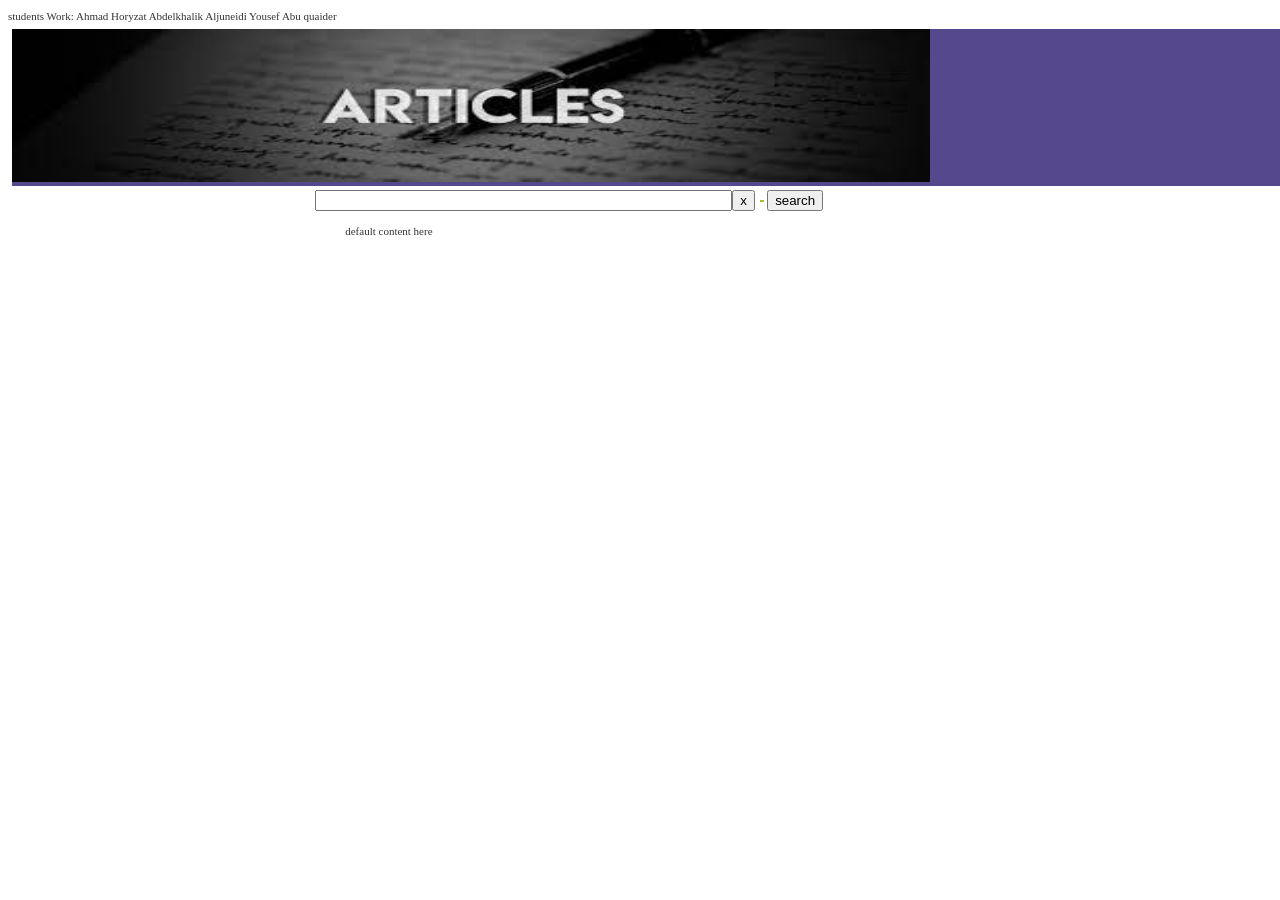
<file: index.html>
<!DOCTYPE html PUBLIC "-//W3C//DTD XHTML 1.0 Strict//EN" "http://www.w3.org/TR/xhtml1/DTD/xhtml1-strict.dtd">
<html xmlns="http://www.w3.org/1999/xhtml">
<head>
<title>Articles Search</title>
<link href="css/articles.css" rel="stylesheet" type="text/css"/>
</head>
<body>
students Work: 
Ahmad Horyzat
Abdelkhalik Aljuneidi
Yousef Abu quaider

<div id="wrapper">
<div id="header"><a href="index.xqy"><img src="articles.jpg" width="918" height="153" border="0"/></a></div>

<div id="rightcol">
  <form name="form1" method="get" action="index.xqy" id="form1">
  <div id="searchdiv">
    <input type="text" name="q" id="q" size="50"/><button type="button" id="reset_button" onclick="document.getElementById('bday').value = ''; document.getElementById('q').value = ''; document.location.href='index.xqy'">x</button>&#160;
    <input style="border:0; width:0; height:0; background-color: #A7C030" type="text" size="0" maxlength="0"/>
	<input type="submit" id="submitbtn" name="submitbtn" value="search"/>
	&#160;&#160;&#160;&#160;&#160;&#160;&#160;&#160;&#160;&#160;&#160;&#160;&#160;&#160;&#160;
  </div>
  <div id="detaildiv">
  	default content here
  </div>
  </form>
</div>
<div id="footer"></div>
</div>
</body>
</html>
</file>
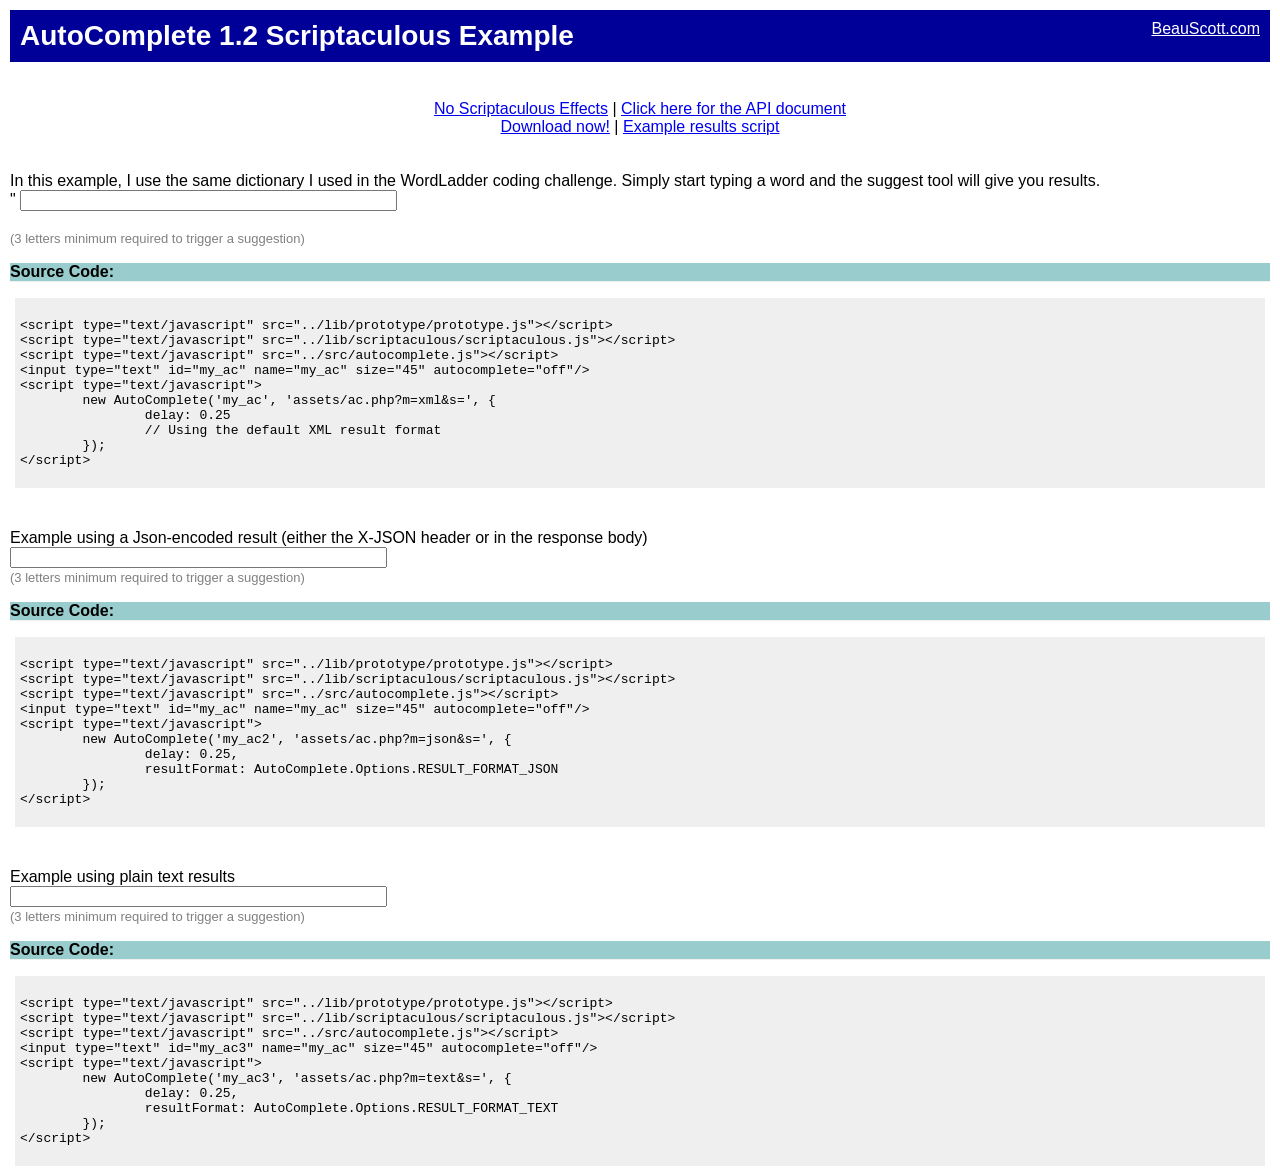
<file: autocomplete/doc/examples.html>
<!DOCTYPE HTML PUBLIC "-//W3C//DTD HTML 4.01//EN" "http://www.w3.org/TR/html4/strict.dtd">
<!--
	//
	// Copyright (c) 2008 Beau D. Scott | http://www.beauscott.com
	//
	// Permission is hereby granted, free of charge, to any person
	// obtaining a copy of this software and associated documentation
	// files (the "Software"), to deal in the Software without
	// restriction, including without limitation the rights to use,
	// copy, modify, merge, publish, distribute, sublicense, and/or sell
	// copies of the Software, and to permit persons to whom the
	// Software is furnished to do so, subject to the following
	// conditions:
	//
	// The above copyright notice and this permission notice shall be
	// included in all copies or substantial portions of the Software.
	//
	// THE SOFTWARE IS PROVIDED "AS IS", WITHOUT WARRANTY OF ANY KIND,
	// EXPRESS OR IMPLIED, INCLUDING BUT NOT LIMITED TO THE WARRANTIES
	// OF MERCHANTABILITY, FITNESS FOR A PARTICULAR PURPOSE AND
	// NONINFRINGEMENT. IN NO EVENT SHALL THE AUTHORS OR COPYRIGHT
	// HOLDERS BE LIABLE FOR ANY CLAIM, DAMAGES OR OTHER LIABILITY,
	// WHETHER IN AN ACTION OF CONTRACT, TORT OR OTHERWISE, ARISING
	// FROM, OUT OF OR IN CONNECTION WITH THE SOFTWARE OR THE USE OR
	// OTHER DEALINGS IN THE SOFTWARE.
	//
-->
<html>
	<head>
		<meta http-equiv="Content-Type" content="text/html; charset=iso-8859-1" />
		<script type="text/javascript" src="../lib/prototype/prototype.js"></script>
		<script type="text/javascript" src="../lib/scriptaculous/scriptaculous.js"></script>
		<script type="text/javascript" src="../src/AutoComplete.js"></script>
		<title>AutoComplete 1.2 Scriptaculous Example</title>
		<link rel="stylesheet" type="text/css" href="assets/style.css"></link>
	</head>
	<body>
		<div id="header">
			<div style="float: right"><a href="http://www.beauscott.com">BeauScott.com</a></div>
			<h1>AutoComplete 1.2 Scriptaculous Example</h1>
		</div>
		<br/>
		<div id="content">
			<div style="text-align: center">
				<a href="ns_examples.html">No Scriptaculous Effects</a> |
				<a href="api.xml">Click here for the API document</a>
				<br/>
				<a href="../autocomplete.zip">Download now!</a> |
				<a href="assets/ac.phps">Example results script</a>
			</div>
			<br/><br/>
			<div>
				In this example, I use the same dictionary I used in the WordLadder coding challenge. Simply start typing a word and
				the suggest tool will give you results.
			</div>
			<form method="get">"
			<input type="text" id="my_ac" name="my_ac" size="45" autocomplete="off"/>
			</form>
			<script type="text/javascript">
				new AutoComplete('my_ac', 'assets/ac.php?m=xml&s=',{delay: .25});
			</script>
			<br/><span style="color: gray; font-size: small">(3 letters minimum required to trigger a suggestion)</span>
			<h3>Source Code:</h3>
			<code style="white-space:pre">
&lt;script type="text/javascript" src="../lib/prototype/prototype.js"&gt;&lt;/script&gt;
&lt;script type="text/javascript" src="../lib/scriptaculous/scriptaculous.js"&gt;&lt;/script&gt;
&lt;script type="text/javascript" src="../src/autocomplete.js"&gt;&lt;/script&gt;
&lt;input type="text" id="my_ac" name="my_ac" size="45" autocomplete="off"/&gt;
&lt;script type="text/javascript"&gt;
	new AutoComplete('my_ac', 'assets/ac.php?m=xml&s=', {
		delay: 0.25
		// Using the default XML result format
	});
&lt;/script&gt;
			</code>
			<br/><br/>
			<div>
				Example using a Json-encoded result (either the X-JSON header or in the response body)
			</div>
			<input type="text" id="my_ac2" name="my_ac" size="45" autocomplete="off"/>
			<script type="text/javascript">
				new AutoComplete('my_ac2', 'assets/ac.php?m=json&s=',{
					delay: .25,
					resultFormat: AutoComplete.Options.RESULT_FORMAT_JSON
				});
			</script>
			<br/><span style="color: gray; font-size: small">(3 letters minimum required to trigger a suggestion)</span>
			<h3>Source Code:</h3>
			<code style="white-space:pre">
&lt;script type="text/javascript" src="../lib/prototype/prototype.js"&gt;&lt;/script&gt;
&lt;script type="text/javascript" src="../lib/scriptaculous/scriptaculous.js"&gt;&lt;/script&gt;
&lt;script type="text/javascript" src="../src/autocomplete.js"&gt;&lt;/script&gt;
&lt;input type="text" id="my_ac" name="my_ac" size="45" autocomplete="off"/&gt;
&lt;script type="text/javascript"&gt;
	new AutoComplete('my_ac2', 'assets/ac.php?m=json&s=', {
		delay: 0.25,
		resultFormat: AutoComplete.Options.RESULT_FORMAT_JSON
	});
&lt;/script&gt;
			</code>
			<br/><br/>
			<div>
				Example using plain text results
			</div>
			<input type="text" id="my_ac3" name="my_ac" size="45" autocomplete="off"/>
			<script type="text/javascript">
				new AutoComplete('my_ac3', 'assets/ac.php?m=text&s=',{
					delay: .25,
					resultFormat: AutoComplete.Options.RESULT_FORMAT_TEXT
				});
			</script>
			<br/><span style="color: gray; font-size: small">(3 letters minimum required to trigger a suggestion)</span>
			<h3>Source Code:</h3>
			<code style="white-space:pre">
&lt;script type="text/javascript" src="../lib/prototype/prototype.js"&gt;&lt;/script&gt;
&lt;script type="text/javascript" src="../lib/scriptaculous/scriptaculous.js"&gt;&lt;/script&gt;
&lt;script type="text/javascript" src="../src/autocomplete.js"&gt;&lt;/script&gt;
&lt;input type="text" id="my_ac3" name="my_ac" size="45" autocomplete="off"/&gt;
&lt;script type="text/javascript"&gt;
	new AutoComplete('my_ac3', 'assets/ac.php?m=text&s=', {
		delay: 0.25,
		resultFormat: AutoComplete.Options.RESULT_FORMAT_TEXT
	});
&lt;/script&gt;
			</code>

	</body>
</html>
</file>
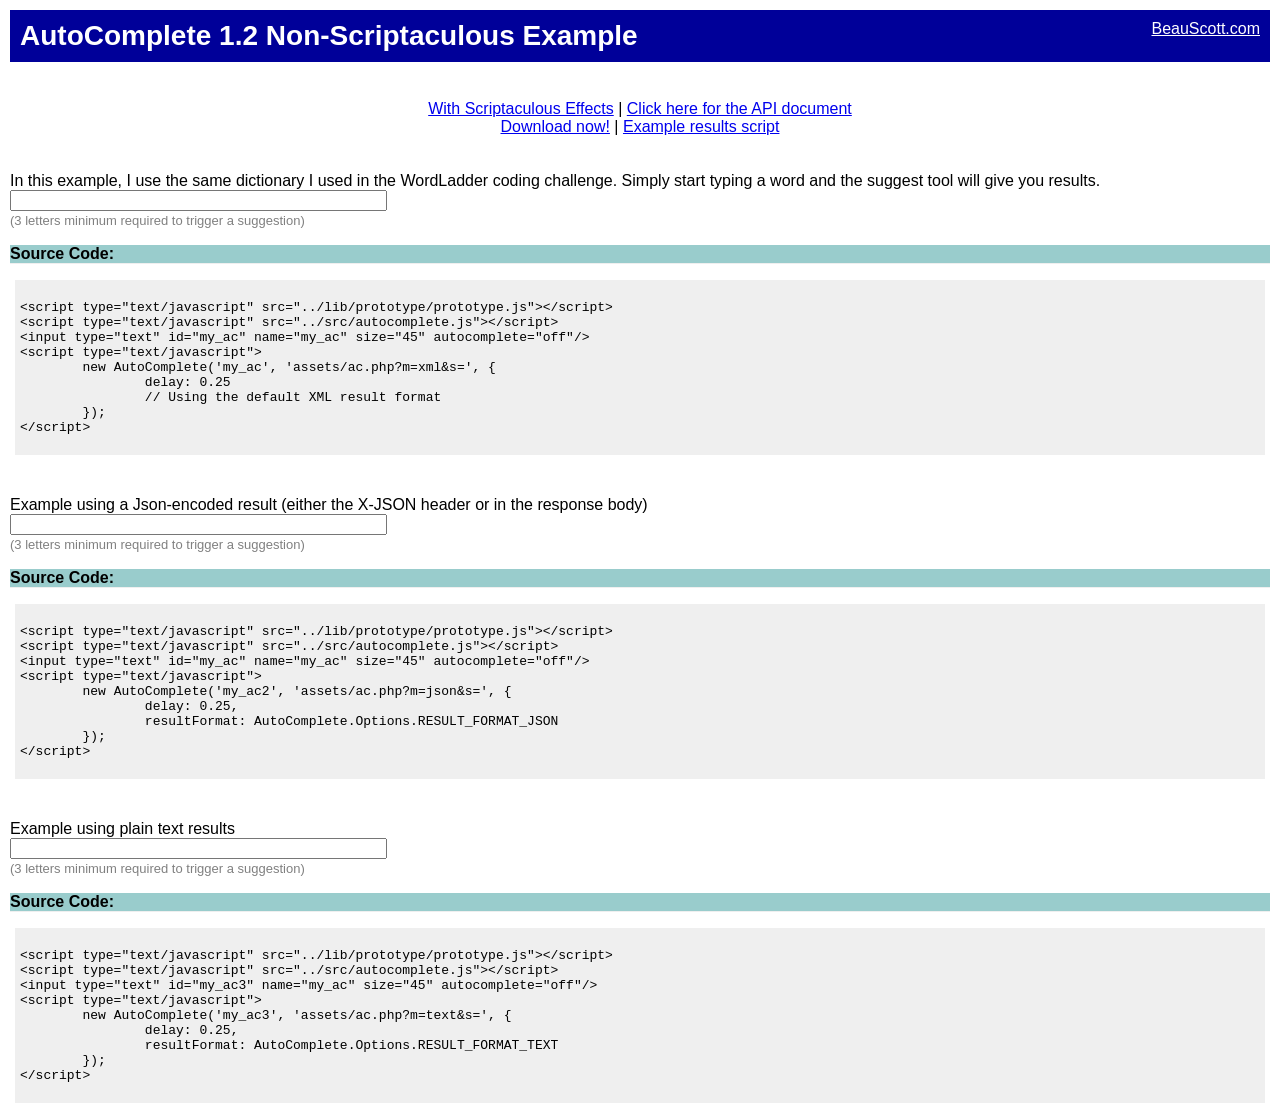
<file: autocomplete/doc/ns_examples.html>
<!DOCTYPE HTML PUBLIC "-//W3C//DTD HTML 4.01//EN" "http://www.w3.org/TR/html4/strict.dtd">
<!--
	//
	// Copyright (c) 2008 Beau D. Scott | http://www.beauscott.com
	//
	// Permission is hereby granted, free of charge, to any person
	// obtaining a copy of this software and associated documentation
	// files (the "Software"), to deal in the Software without
	// restriction, including without limitation the rights to use,
	// copy, modify, merge, publish, distribute, sublicense, and/or sell
	// copies of the Software, and to permit persons to whom the
	// Software is furnished to do so, subject to the following
	// conditions:
	//
	// The above copyright notice and this permission notice shall be
	// included in all copies or substantial portions of the Software.
	//
	// THE SOFTWARE IS PROVIDED "AS IS", WITHOUT WARRANTY OF ANY KIND,
	// EXPRESS OR IMPLIED, INCLUDING BUT NOT LIMITED TO THE WARRANTIES
	// OF MERCHANTABILITY, FITNESS FOR A PARTICULAR PURPOSE AND
	// NONINFRINGEMENT. IN NO EVENT SHALL THE AUTHORS OR COPYRIGHT
	// HOLDERS BE LIABLE FOR ANY CLAIM, DAMAGES OR OTHER LIABILITY,
	// WHETHER IN AN ACTION OF CONTRACT, TORT OR OTHERWISE, ARISING
	// FROM, OUT OF OR IN CONNECTION WITH THE SOFTWARE OR THE USE OR
	// OTHER DEALINGS IN THE SOFTWARE.
	//
-->
<html>
	<head>
		<meta http-equiv="Content-Type" content="text/html; charset=iso-8859-1" />
		<script type="text/javascript" src="../lib/prototype/prototype.js"></script>
		<script type="text/javascript" src="../src/AutoComplete.js"></script>
		<title>AutoComplete 1.2 Non-Scriptaculous Example</title>
		<link rel="stylesheet" type="text/css" href="assets/style.css"></link>
	</head>
	<body>
		<div id="header">
			<div style="float: right"><a href="http://www.beauscott.com">BeauScott.com</a></div>
			<h1>AutoComplete 1.2 Non-Scriptaculous Example</h1>
		</div>
		<br/>
		<div id="content">
			<div style="text-align: center">
				<a href="examples.html">With Scriptaculous Effects</a> |
				<a href="api.xml">Click here for the API document</a>
				<br/>
				<a href="../autocomplete.zip">Download now!</a> |
				<a href="assets/ac.phps">Example results script</a>
			</div>
			<br/><br/>
			<div>
				In this example, I use the same dictionary I used in the WordLadder coding challenge. Simply start typing a word and
				the suggest tool will give you results.
			</div>
			<input type="text" id="my_ac" name="my_ac" size="45" autocomplete="off"/>
			<script type="text/javascript">
				new AutoComplete('my_ac', 'assets/ac.php?m=xml&s=',{delay: .25});
			</script>
			<br/><span style="color: gray; font-size: small">(3 letters minimum required to trigger a suggestion)</span>
			<h3>Source Code:</h3>
			<code style="white-space:pre">
&lt;script type="text/javascript" src="../lib/prototype/prototype.js"&gt;&lt;/script&gt;
&lt;script type="text/javascript" src="../src/autocomplete.js"&gt;&lt;/script&gt;
&lt;input type="text" id="my_ac" name="my_ac" size="45" autocomplete="off"/&gt;
&lt;script type="text/javascript"&gt;
	new AutoComplete('my_ac', 'assets/ac.php?m=xml&s=', {
		delay: 0.25
		// Using the default XML result format
	});
&lt;/script&gt;
			</code>
			<br/><br/>
			<div>
				Example using a Json-encoded result (either the X-JSON header or in the response body)
			</div>
			<input type="text" id="my_ac2" name="my_ac" size="45" autocomplete="off"/>
			<script type="text/javascript">
				new AutoComplete('my_ac2', 'assets/ac.php?m=json&s=',{
					delay: .25,
					resultFormat: AutoComplete.Options.RESULT_FORMAT_JSON
				});
			</script>
			<br/><span style="color: gray; font-size: small">(3 letters minimum required to trigger a suggestion)</span>
			<h3>Source Code:</h3>
			<code style="white-space:pre">
&lt;script type="text/javascript" src="../lib/prototype/prototype.js"&gt;&lt;/script&gt;
&lt;script type="text/javascript" src="../src/autocomplete.js"&gt;&lt;/script&gt;
&lt;input type="text" id="my_ac" name="my_ac" size="45" autocomplete="off"/&gt;
&lt;script type="text/javascript"&gt;
	new AutoComplete('my_ac2', 'assets/ac.php?m=json&s=', {
		delay: 0.25,
		resultFormat: AutoComplete.Options.RESULT_FORMAT_JSON
	});
&lt;/script&gt;
			</code>
			<br/><br/>
			<div>
				Example using plain text results
			</div>
			<input type="text" id="my_ac3" name="my_ac" size="45" autocomplete="off"/>
			<script type="text/javascript">
				new AutoComplete('my_ac3', 'assets/ac.php?m=text&s=',{
					delay: .25,
					resultFormat: AutoComplete.Options.RESULT_FORMAT_TEXT
				});
			</script>
			<br/><span style="color: gray; font-size: small">(3 letters minimum required to trigger a suggestion)</span>
			<h3>Source Code:</h3>
			<code style="white-space:pre">
&lt;script type="text/javascript" src="../lib/prototype/prototype.js"&gt;&lt;/script&gt;
&lt;script type="text/javascript" src="../src/autocomplete.js"&gt;&lt;/script&gt;
&lt;input type="text" id="my_ac3" name="my_ac" size="45" autocomplete="off"/&gt;
&lt;script type="text/javascript"&gt;
	new AutoComplete('my_ac3', 'assets/ac.php?m=text&s=', {
		delay: 0.25,
		resultFormat: AutoComplete.Options.RESULT_FORMAT_TEXT
	});
&lt;/script&gt;
			</code>

	</body>
</html>
</file>
<file: css/articles.css>
@charset "utf-8";
body {
	font-family: Georgia, serif;
	font-size: 11px;
	line-height: 150%;
	color: #333;
	width:100%;
}
form {
	display: inline;
}

a {
	color: #333;
}

.navbar-brand {
    font-size: 30px;
}

#header {
	background-color: #56488C;
	margin: 4px;
}

.facets-list {
	border-right: 2px solid gray;	
	min-height: calc(100vh - 54px);
}
#leftcol {
	background-color: #B6ADD6;
	float: left;
	margin: 4px;
	width: 20%;
	padding-top: 20px;
	padding-right: 15px;
	padding-bottom: 15px;
	padding-left: 13px;
}
#leftcol .category {
	font-size: 12px;
	color: #55488B;
	font-weight: bold;
	margin-bottom: 4px;
}
#leftcol a.more {
	font-weight: bold;
	color: #FFF;
	text-decoration: none;
	font-size: 10px;
}

#rightcol {
	float: right;
	width: 76%;
}

#searchdiv {
}
#detaildiv {

	padding-top: 12px;
	padding-right: 35px;
	padding-bottom: 16px;
	padding-left: 30px;
}
#detaildiv a {
	color: #007bff;
}

#resultnumbers {
	float: left;
	
}
#sortoptions {
	float: right;
}
#results {
	clear: both;
}

#detailfooter {
	clear: both;
	height: 2px;
}
#footer {
	clear: both;
	height: 10px;
}

#sortbywrapper{
	position:relative;
	height:60px;
}
#sortbydiv {
	text-align: right !important;
	margin-top: 8px;
	margin-bottom: 8px;
	position:absolute;
	right:5px;
}

#sortby{
	 max-width:100px;

}
.imgbaseline {
	vertical-align: text-bottom;
}

.descriptionwrapper{
	padding-top: 12px;
}

.articleTitle{
	font-size:20px;
	font-weight: 700;
	line-height: 25px;
	padding-top:7px;
	padding-bottom: 10px;
}

.detailitems{
	padding-right:10px;
	padding-bottom: 14px;
	font-size:13px;
}


#countdiv {
	text-align: left;
	font-size:16px;
}
#pagenumdiv {
	text-align: right;
}

.articlename {
	padding-top: 16px;
	padding-bottom: 3px;
	font-weight: bold;
	font-size:16px;
}

.articleindex{
	font-size:13px;
}

.articleindexinfo {
	font-size:14px;
}

.week {
	padding-bottom: 0px;
}


.description {
	margin-bottom: 6px;
	font-size:13px;
}

.spacer12px {
	height: 12px;
}

.articlenamelarge {
	padding-top: 10px;
	padding-bottom: 6px;
	font-weight: bold;
	font-size: 15px;
}
.detailitem {
	margin-bottom: 4px;
}
.detailabstract{
	font-size:13px;
	padding-top:15px;
	line-height: 22px;
}

.detailabstract strong{
	font-size:17px;
	padding-bottom: 10px;
}

.albumimage {
	float: right;
	margin-left: 20px;
	margin-top: 4px;
	margin-bottom: 10px;
}
.tiny {
	font-size: 9px;
	font-style: italic;
}
.purplesubheading {
	font-size: 12px;
	font-weight: bold;
	color: #56498E;
	margin-bottom: 4px;
}
.tinynoitalics {
	font-size: 9px;
	margin-top: 3px;
}
.highlight {
	background-color: #f7ea41;
}
.white {
	color:white;
	text-decoration: none;
	font-weight:bold;
}

.facet{
    padding-top: 2px;
    padding-bottom: 12px;
	padding-left: 20px;
	font-size:15px;
}

.facet-name{
	font-size: 20px;
	font-weight: bold;
	color: #007bff;
	margin-bottom: 8px;
}
.facet-value {
    display: block;
	padding-top:2px;
	padding-bottom: 2px;
	line-height: 18px;
}
.facet-hidden {
    display: none;
}

.facet-toggle {
}

.facet-toggle a {
	color:#007bff;
}

.facet-toggle-hidden {
  display: none;
}

.facet-toggle-hidden a {
	color:#007bff;
}

.padleft {
	padding-left: 8px;
}
</file>
<file: autocomplete/doc/assets/style.css>
/*
	// 
	// Copyright (c) 2008 Beau D. Scott | http://www.beauscott.com
	// 
	// Permission is hereby granted, free of charge, to any person
	// obtaining a copy of this software and associated documentation
	// files (the "Software"), to deal in the Software without
	// restriction, including without limitation the rights to use,
	// copy, modify, merge, publish, distribute, sublicense, and/or sell
	// copies of the Software, and to permit persons to whom the
	// Software is furnished to do so, subject to the following
	// conditions:
	// 
	// The above copyright notice and this permission notice shall be
	// included in all copies or substantial portions of the Software.
	// 
	// THE SOFTWARE IS PROVIDED "AS IS", WITHOUT WARRANTY OF ANY KIND,
	// EXPRESS OR IMPLIED, INCLUDING BUT NOT LIMITED TO THE WARRANTIES
	// OF MERCHANTABILITY, FITNESS FOR A PARTICULAR PURPOSE AND
	// NONINFRINGEMENT. IN NO EVENT SHALL THE AUTHORS OR COPYRIGHT
	// HOLDERS BE LIABLE FOR ANY CLAIM, DAMAGES OR OTHER LIABILITY,
	// WHETHER IN AN ACTION OF CONTRACT, TORT OR OTHERWISE, ARISING
	// FROM, OUT OF OR IN CONNECTION WITH THE SOFTWARE OR THE USE OR
	// OTHER DEALINGS IN THE SOFTWARE.
	// 
*/
body {
	padding: 0px;
	margin: 0px;
	font-family: Verdana, tahoma, sans-serif;
}
#header {
	padding: 10px;
	margin: 10px;
	background-color: #000099;
	color:	white;
}

#header a {
	color: white;
}

#backlinks {
	float: right
}

#content {
	margin: 10px;
}

h1 {
	color: white;
	font-size: 28px;
	font-weight: bold;
	margin: 0px;
	padding: 0px;
}

h2 {
	color: black;
	font-size: 24px;
	font-weight: bold;
	display: block;
	padding: 2px;
	margin: 2px;
}

pre {
	display: inline;	
}

h3 {
	border-bottom: 1px solid #EFEFEF;
	background-color: #99cccc;
	font-size: 16px;
	font-weight: bold;
	display: block;
}

h4 {
	color: black;
	font-size: 14px;
	font-weight: bold;
	display: block;
}


ul {
	list-style-type: none;
}

.class {
	font-size: 16px;
	font-weight: bold;
}

table {
	border: none;
	border-collapse: collapse;
	width: 100%;	
}

td {
	text-align: left;
	vertical-align: top;	
}

#keys {
	vertical-align: top;
	text-align: left;
	padding: 0px;	
}

#descriptions {
	vertical-align: top;
	text-align: left;
	padding: 10px;
}

#keys_div {
	padding: 10px 10px 10px 0px;
	background-color: #f7f6c4;
	border-right: 1px solid #000000;	
}

.public_link {
	color: blue;
	font-weight: normal;
}

.protected_link {
	color: green;	
	font-weight: normal;
}

.private_link {
	color: red;	
	font-weight: normal;
}

.class_title {
	color: black;
	font-size: 16px;
	background-color: #EFEFEF;
	padding: 10px;
	border-bottom: 1px solid black;
	clear: both;
}

.constructor {
	color: green;
	font-weight: bold;	
}

.member {
	border-bottom: 1px dashed #EFEFEF;
	padding: 10px;
	clear: both;
}

.topAnchor {
	float: right;
	font-size: 11px;
}

code {
	background-color: #EFEFEF;
	display: block;
	padding: 5px;
	margin: 5px;
}

.code {
	font-family: Courier, console, system;
	font-size: 12px;
	font-weight: normal;
	color: black;	
}

.type {
	color: #0000FF;	
}

#copyright {
	font-size: 11px;
	border-top: 1px solid black;
	padding: 5px 15px;
	text-align: center;	
}

.example {
	padding: 10px;
	margin: 10px;	
}

.right {
	float: right; margin: 20px;
}

.left {
	float: left; margin: 20px;
}
</file>
